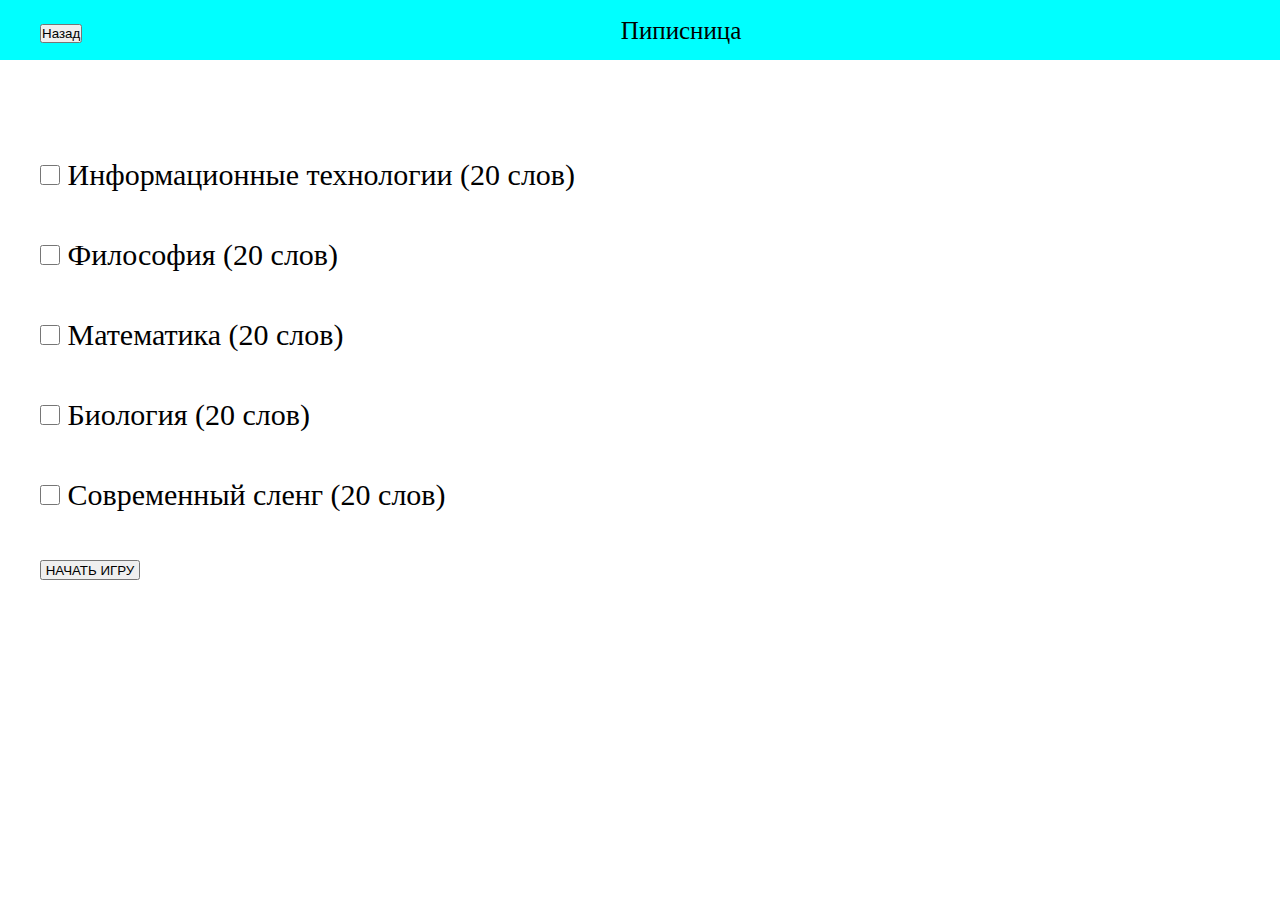
<file: projects/pipisnica/choiseTheme.html>
<!DOCTYPE html>
<html lang="ru">
<head>
    <meta charset="UTF-8">
    <meta name="viewport" content="width=device-width, initial-scale=1.0">
    <title id="page-title">Пи</title>
    <link rel="stylesheet" href="css/nullstyle.css">
    <link rel="stylesheet" href="css/style.css">
</head>

<body>
    <header>
        <nav>
            <button id="backToMainList">Назад</button>
        </nav>
        <p id="nav__pageName--text">Пиписница</p>
    </header>

    <main>
        <div class="container" id="container"></div>
        <button id="start-button">НАЧАТЬ ИГРУ</button>
    </main>
    <script src="js/main.js"></script>
</body>
</html>
</file>
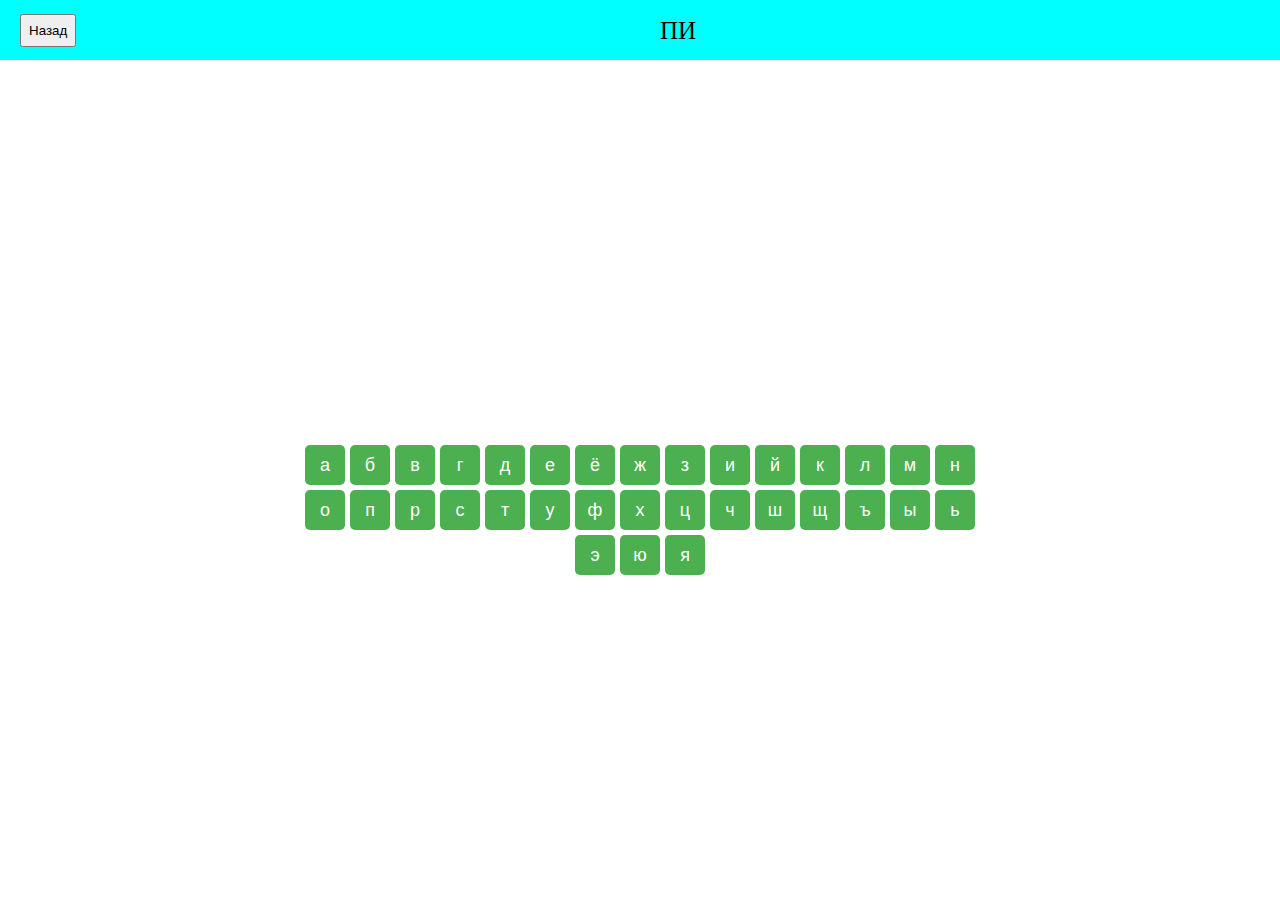
<file: projects/pipisnica/pipisnica.html>
<!DOCTYPE html>
<html lang="ru">
<head>
    <meta charset="UTF-8">
    <meta name="viewport" content="width=device-width, initial-scale=1.0">
    <title>Игра</title>
    <link rel="stylesheet" href="css/nullstyle.css">
    <link rel="stylesheet" href="css/pipsnicaStyle.css">
</head>
<body>
    <header>
        <nav>
            <button id="backToChoise">Назад</button>
        </nav>
        <p id="nav__pageName--text">ПИ</p>
    </header>
    
    <div id="content" class="old">
        <div id="word_" class="textGame"></div>
        <div id="themeGame" class="textGame"></div>
        <div id="vocablary"></div>
    </div>
    <div class="pisun">
        <div id="pi1" class="pipka"></div>
    <div id="pi2" class="pipka"></div>
    <div id="pi3" class="pipka"></div>
    <div id="pi4" class="pipka"></div>
    <div id="pi5" class="pipka"></div>
    <div id="pi6" class="pipka"></div>
    <div id="pi7" class="pipka"></div>
    <div id="pi8" class="pipka"></div>
    <div id="balls">
        <div id="pi9" class="pipka"></div>
        <div id="pi10" class="pipka"></div>
        <div id="pi11" class="pipka"></div>
    </div>
    </div>


</body>
<script src="js/pipisnica.js"></script>
</html>
</file>
<file: projects/pipisnica/css/nullstyle.css>
html, body, div, span, applet, object, iframe,
h1, h2, h3, h4, h5, h6, p, blockquote, pre,
a, abbr, acronym, address, big, cite, code,
del, dfn, em, img, ins, kbd, q, s, samp,
small, strike, strong, sub, sup, tt, var,
b, u, i, center,
dl, dt, dd, ol, ul, li,
fieldset, form, label, legend,
table, caption, tbody, tfoot, thead, tr, th, td,
article, aside, canvas, details, embed, 
figure, figcaption, footer, header, hgroup, 
menu, nav, output, ruby, section, summary,
time, mark, audio, video {
    margin: 0;
    padding: 0;
    border: 0;
    font-size: 100%;
    font: inherit;
    vertical-align: baseline;
}

article, aside, details, figcaption, figure, 
footer, header, hgroup, menu, nav, section {
    display: block;
}

body {
    line-height: 1;
}

ol, ul {
    list-style: none;
}

blockquote, q {
    quotes: none;
}

blockquote:before, blockquote:after,
q:before, q:after {
    content: '';
    content: none;
}

table {
    border-collapse: collapse;
    border-spacing: 0;
}

*, *::before, *::after {
    box-sizing: border-box;
    margin: 0;
    padding: 0;
}
</file>
<file: projects/pipisnica/css/style.css>
body {
    margin: 0;
    min-height: 100vh;
    display: grid;
    grid-template-rows: auto 1fr auto; 
}

header {
    width: 100wh;
    height: 60px;
    background-color: aqua;
    font-size: 25px;
    display: flex;
    align-items: center;
    padding-left: 40px;
}

#nav__pageName--text{
    margin:auto;
}

main{
    margin-top:100px;
    display: flex;
    padding-left: 40px;
    flex-direction: column;
    gap:50px;
    
}

.container{
    display: flex;
    flex-direction: column;
    grid-template-columns: 1fr;
    gap: 50px;
    font-size: 30px;
}

.theme-checkbox{
    width: 20px;
    height: 20px;
}

#start-button{
    width: 100px;
    height: 20px;
}

@media (max-width: 768px){
    body {
        margin: 0;
        min-height: 100vh;
        display: grid;
        grid-template-rows: auto 1fr auto; 
    }
    
    header {
        width: 100wh;
        height: 60px;
        background-color: aqua;
        font-size: 25px;
        display: flex;
        align-items: center;
        padding-left: 40px;
    }
    
    #nav__pageName--text{
        margin:auto;
    }
    
    main{
        margin-top:100px;
        display: flex;
        padding-left: 40px;
        flex-direction: column;
        gap:50px;
        
    }
    
    .container{
        display: flex;
        flex-direction: column;
        grid-template-columns: 1fr;
        gap: 50px;
        font-size: 30px;
    }
    
    .theme-checkbox{
        width: 20px;
        height: 20px;
    }
    
    #start-button{
        width: 150px;
        height: 50px;
        margin: 0 auto auto;
    }
    

}
</file>
<file: projects/pipisnica/css/pipsnicaStyle.css>
body { 
    margin: 0;
    min-height: 100vh;
    grid-template-rows: auto 1fr; 
    display: grid;
    place-items: center;

}

#content {
    width: 90%;
    max-width: 800px;
    display: flex;
    flex-direction: column;
    align-items: center;
    gap: 30px;
    padding: 30px;
    border-radius: 15px;
    place-items: center;
}
.pisun{
    place-items: center;
}

#vocablary {
    display: flex;
    flex-wrap: wrap;
    justify-content: center;
    gap: 5px;
    margin: 20px;
}

.noClickLetter {
    width: 40px;
    height: 40px;
    font-size: 18px;
    background: #4CAF50;
    color: white;
    border: none;
    border-radius: 5px;
    cursor: pointer;
}

.pipka {
    width: 50px;
    height: 50px;
    background-color: plum;
    display: none;
    
}

#balls {
    display: flex;
}

.textGame {
    background: linear-gradient(145deg, #1a2a6c, #b21f1f, #fdbb2d);
    -webkit-background-clip: text;
    background-clip: text;
    -webkit-text-fill-color: transparent;
    color: transparent;
    font-weight: bold;
    font-size: 35px;
}

header {
    place-items: none;
    width: 100;
    height: 60px;
    background-color: aqua;
    font-size: 25px;
    display: flex;
    align-items: center;
    align-self: start; /* убирает вертикальное центрирование */
    justify-self: stretch; /* растягивает на всю ширину */
    
    
}

#nav__pageName--text{
    margin:auto;
}

#backToChoise{
    margin-left: 20px;
    padding: 7px;
}
</file>
